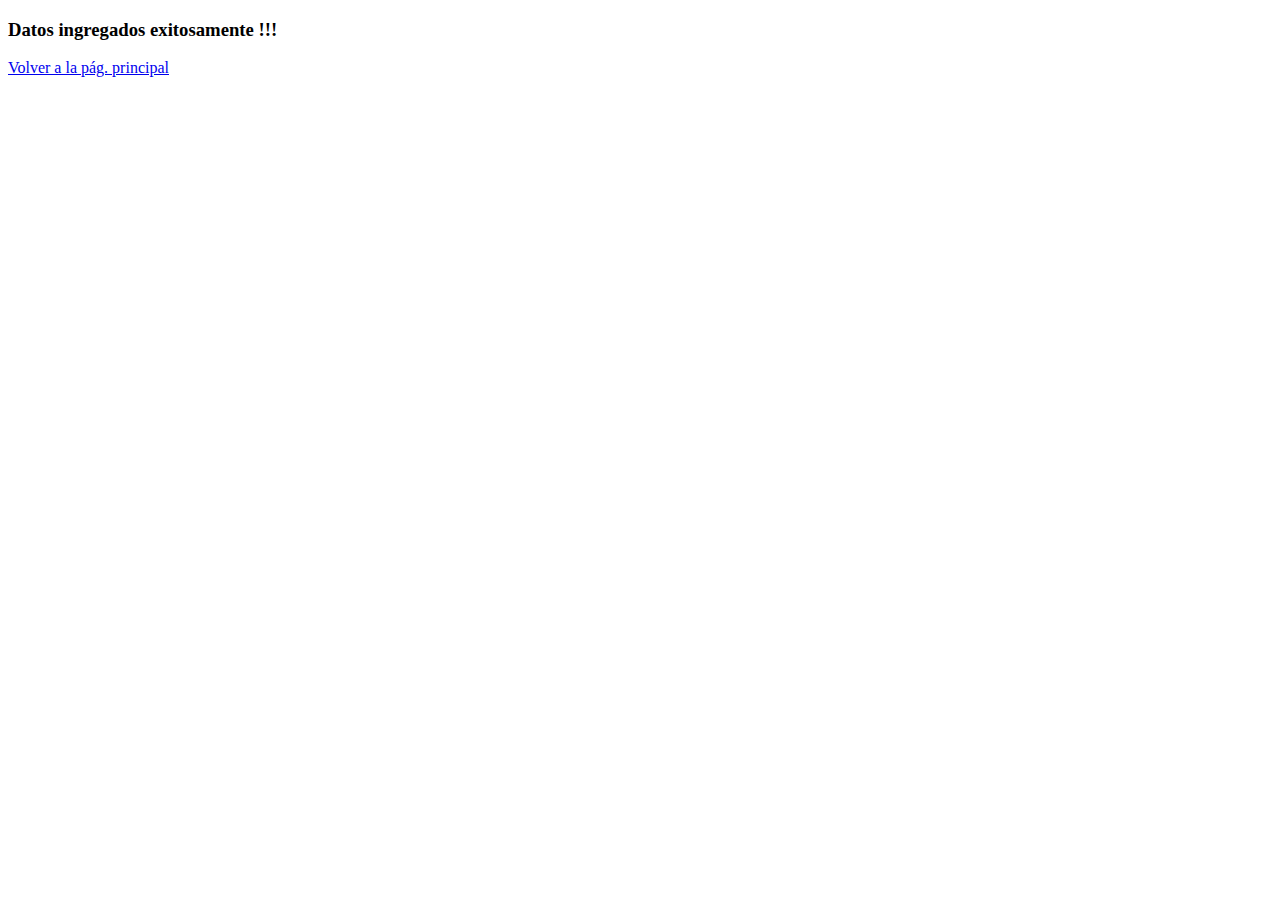
<file: form/respuesta.html>
<!DOCTYPE html>
<html lang="en">
<head>
    <meta charset="UTF-8">
    <meta name="viewport" content="width=device-width, initial-scale=1.0">
    <title>Datos ingresados exitosamente</title>
</head>
<body>
    <h3>Datos ingregados exitosamente !!!</h3>
    <div>
        <a href="../index.html">Volver a la pág. principal</a>
    </div>
</body>
</html>
</file>
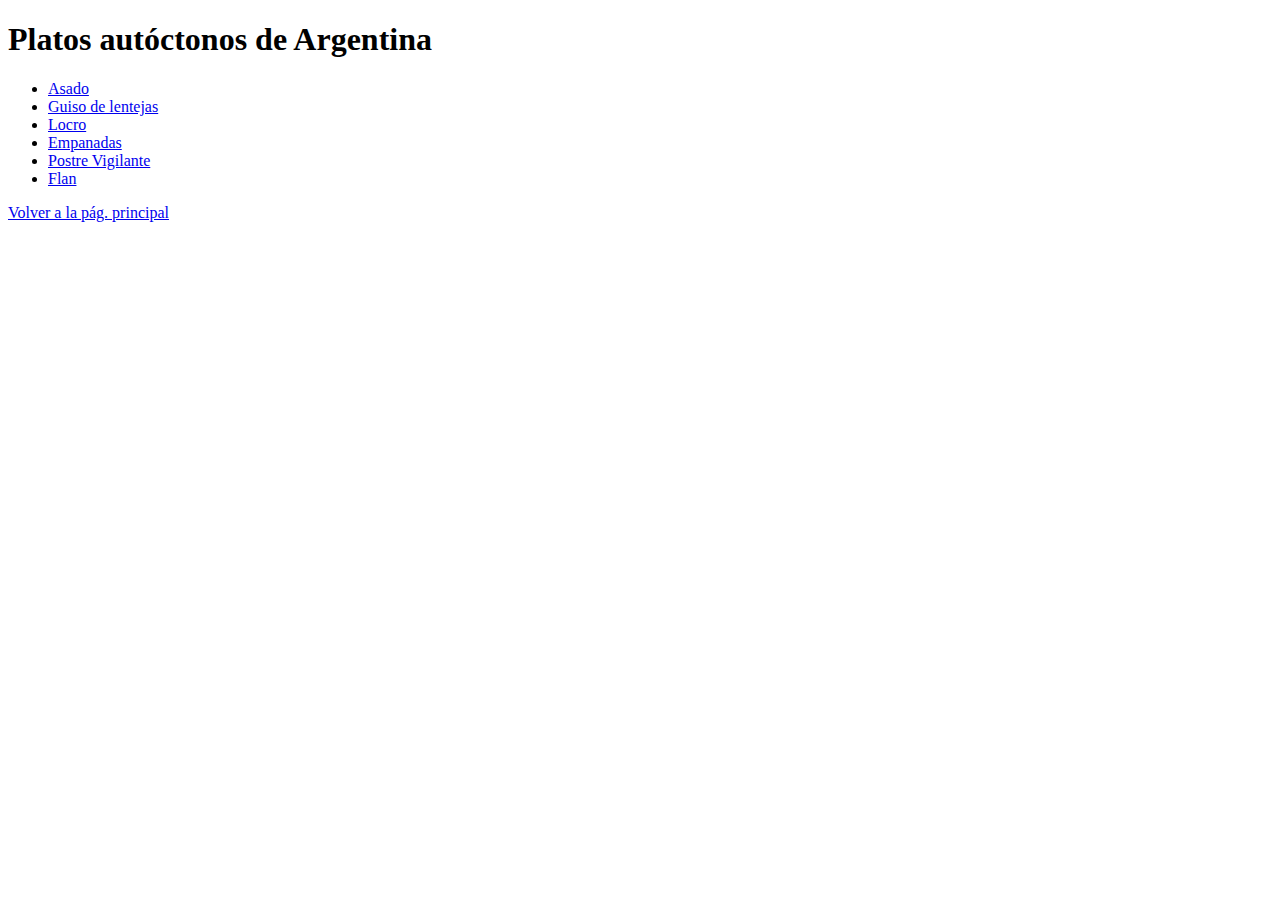
<file: sitios/argentina.html>
<!DOCTYPE html>
<html lang="en">
<head>
    <meta charset="UTF-8">
    <meta name="viewport" content="width=device-width, initial-scale=1.0">
    <title>Argentina</title>
</head>
<body>
    <header>
        <h1>Platos autóctonos de Argentina</h1>
            <div>
            <ul>
                <li><a href="./recetas_arg/asado.html">Asado</a></li>
                <li><a href="./recetas_arg/guiso_ de_ lentejas.html">Guiso de lentejas</a></li>
                <li><a href="#">Locro</a></li>
                <li><a href="#">Empanadas</a></li>
                <li><a href="#">Postre Vigilante</a></li>
                <li><a href="#">Flan</a></li>
            </ul>
        </div>
        <div>
            <a href="../index.html">Volver a la pág. principal</a>
        </div>    
    </header>
</body>
</html>
</file>
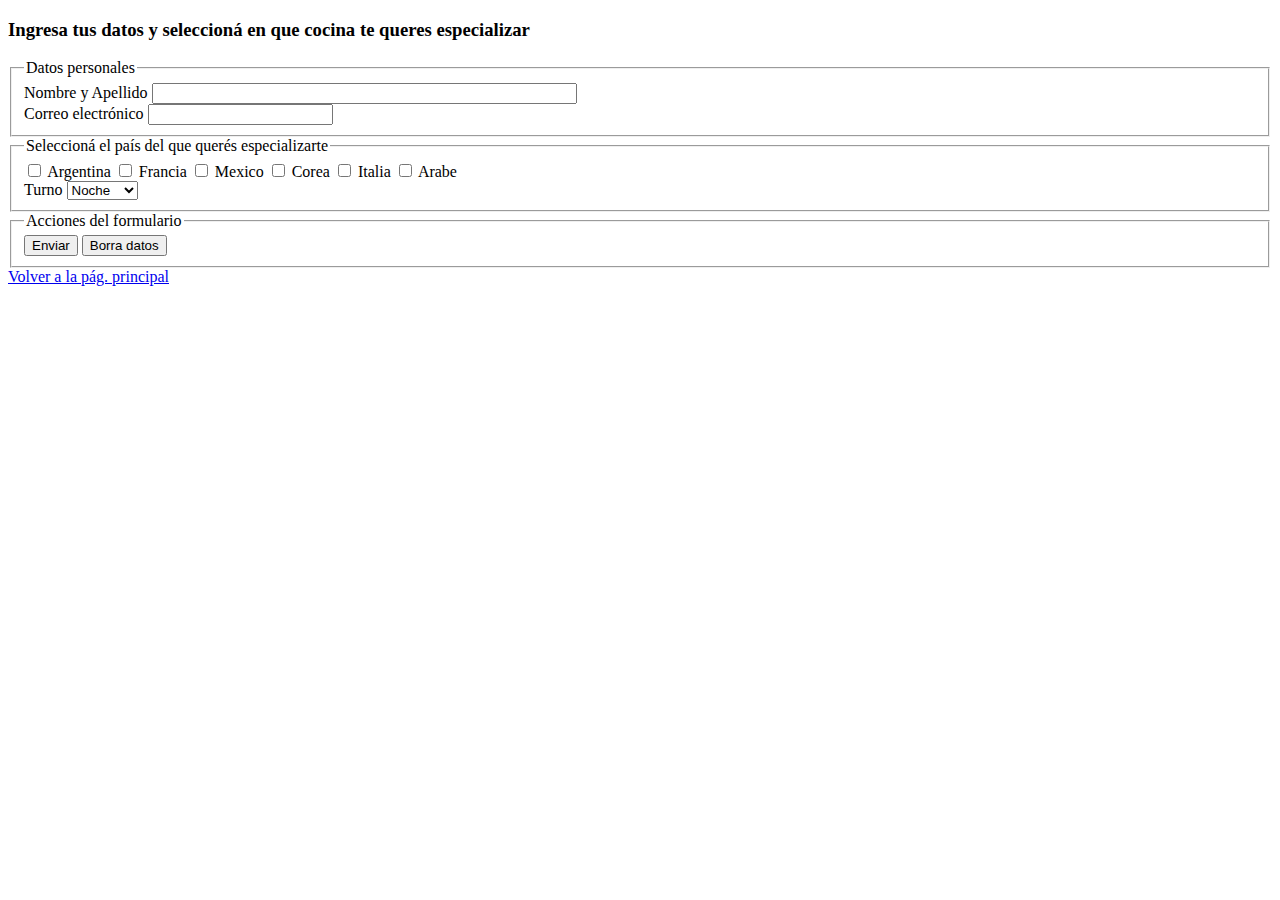
<file: sitios/form.html>
<!DOCTYPE html>
<html lang="en">
<head>
    <meta charset="UTF-8">
    <meta name="viewport" content="width=device-width, initial-scale=1.0">
    <title>Document</title>
</head>
<body>
  <section>
    <div>
        <h3>Ingresa tus datos y seleccioná en que cocina te queres especializar</h3>
    </div>
    <form action="../form/respuesta.html">
        <fieldset>
            <legend>Datos personales</legend>
            <label for="nombre">Nombre y Apellido </label>
            <input name="nombre" type="text" size="50">
            <br>
            <label for="correo">Correo electrónico</label>
            <input type="email" name="correo">
        </fieldset>
        <fieldset>
            <legend>Seleccioná el país del que querés especializarte</legend>
            <input type="checkbox" name="opcion1">
            <label for="opcion1">Argentina</label>
            <input type="checkbox" name="opcion2">
            <label for="opcion2">Francia</label>
            <input type="checkbox" name="opcion3">
            <label for="opcion3">Mexico</label>
            <input type="checkbox" name="opcion4">
            <label for="opcion4">Corea</label>
            <input type="checkbox" name="opcion5">
            <label for="opcion5">Italia</label>
            <input type="checkbox" name="opcion6">
            <label for="opcion6">Arabe</label>
            <br>
            <label for="turno">Turno</label>
            <select name="turno">
                <option value="valor1">Mañana</option>
                <option value="valor2">Tarde</option>
                <option value="valor3" selected="true">Noche</option>
            </select>
        </fieldset>
        <fieldset>
            <legend>Acciones del formulario</legend>
            <input type="submit" value="Enviar">    <!--NO PUEDE FALTAR-->
            <input type="reset" value="Borra datos">
        </fieldset>
    </form>
  </section>
  <section>
    <a href="../index.html">Volver a la pág. principal</a>
  </section>
</body>
</html>
</file>
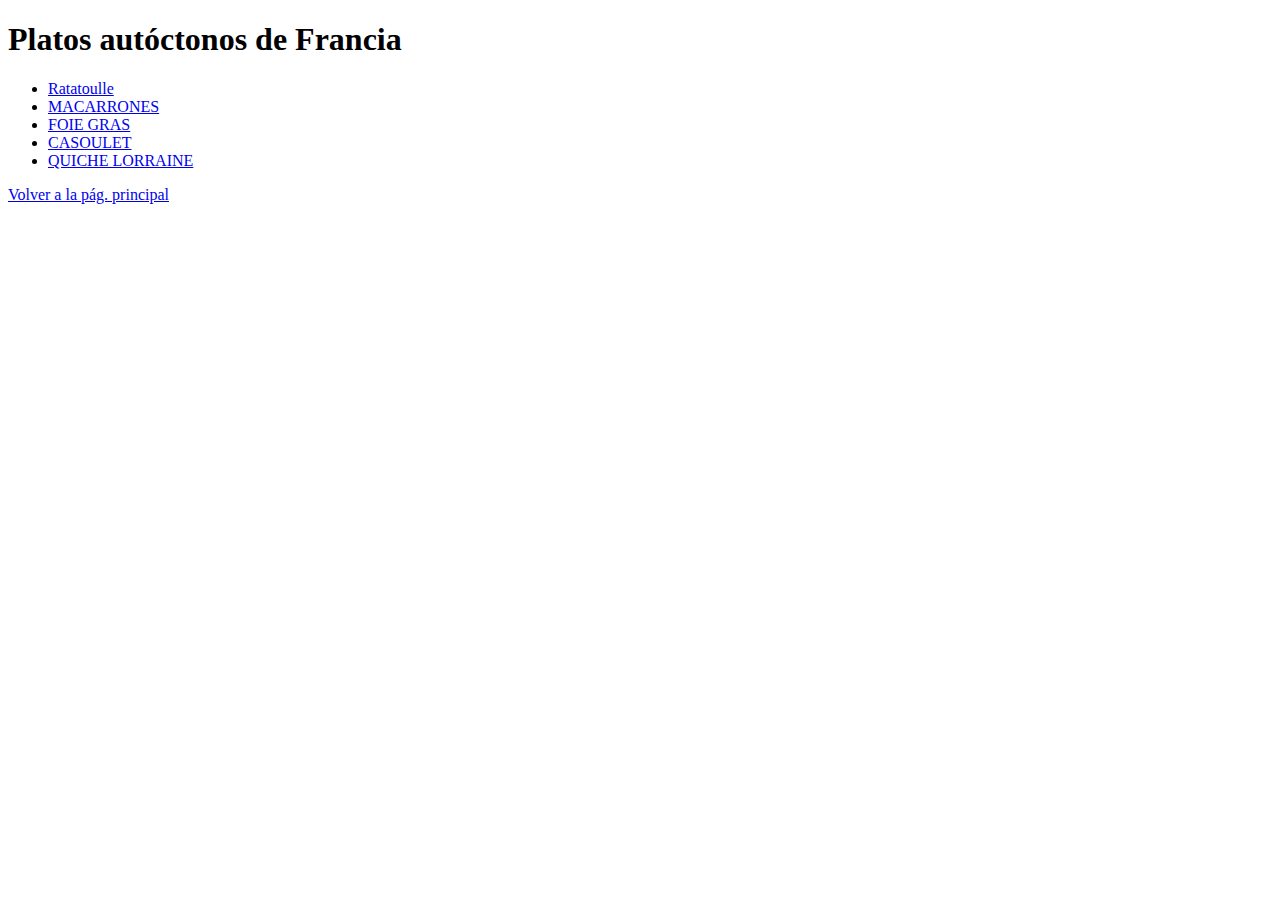
<file: sitios/francia.html>
<!DOCTYPE html>
<html lang="en">
<head>
    <meta charset="UTF-8">
    <meta name="viewport" content="width=device-width, initial-scale=1.0">
    <title>Francia</title>
</head>
<body>
    <header>
        <h1>Platos autóctonos de Francia</h1>
            <div>
            <ul>
                <li><a href="#">Ratatoulle</a></li>
                <li><a href="#">MACARRONES</a></li>
                <li><a href="#">FOIE GRAS</a></li>
                <li><a href="#">CASOULET</a></li>
                <li><a href="#">QUICHE LORRAINE</a></li>
            </ul>
        </div>
        <div>
            <a href="../index.html">Volver a la pág. principal</a>
        </div>    
    </header>
</body>
</html>
</file>
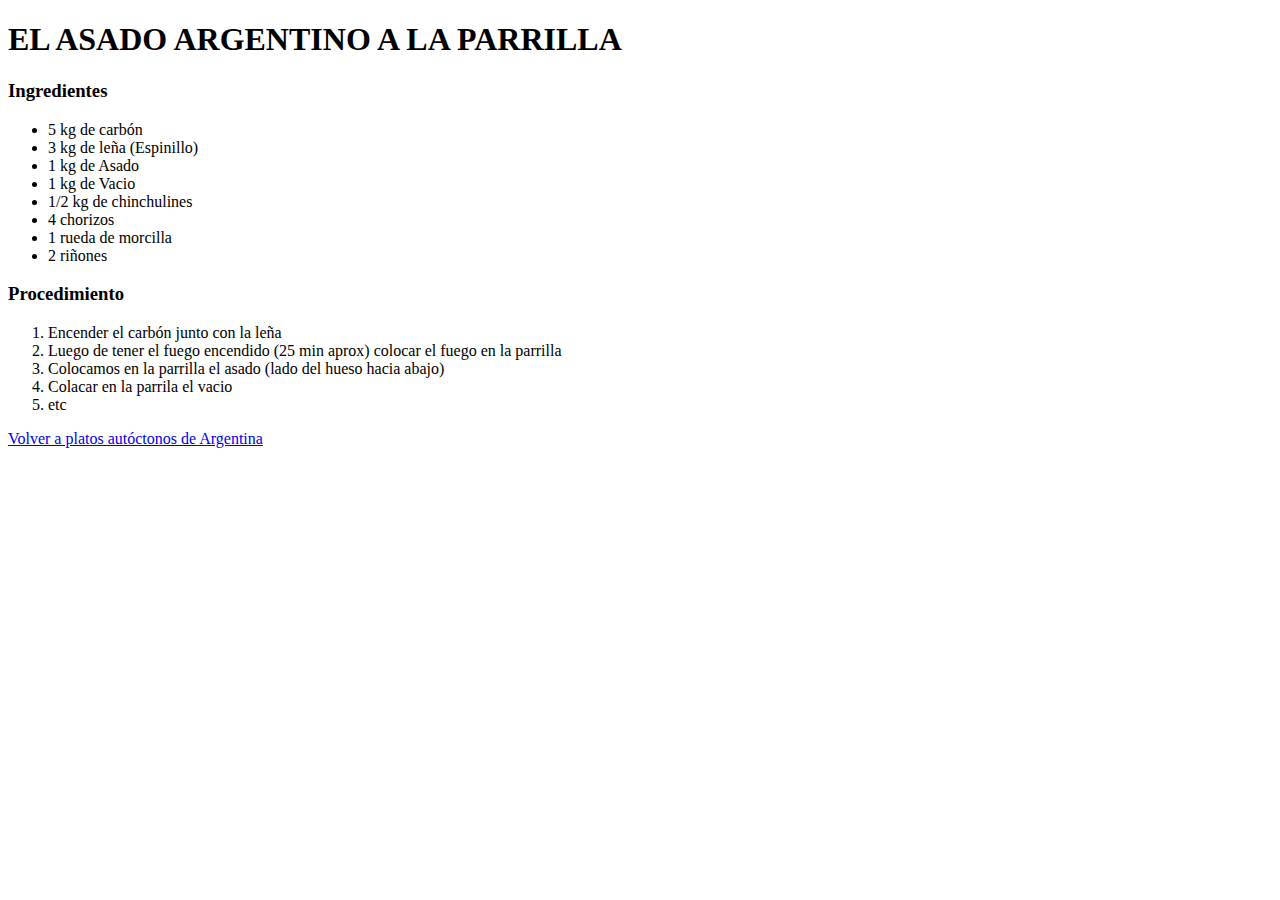
<file: sitios/recetas_arg/asado.html>
<!DOCTYPE html>
<html lang="en">
<head>
    <meta charset="UTF-8">
    <meta name="viewport" content="width=device-width, initial-scale=1.0">
    <title>Asado</title>
</head>
<body>
    <h1>EL ASADO ARGENTINO A LA PARRILLA</h1>
        <h3>Ingredientes</h3>
    <div>
        <ul>
            <li>5 kg de carbón</li>
            <li>3 kg de leña (Espinillo)</li>
            <li>1 kg de Asado</li>
            <li>1 kg de Vacio</li>
            <li>1/2 kg de chinchulines</li>
            <li>4 chorizos</li>
            <li>1 rueda de morcilla</li>
            <li>2 riñones</li>
        </ul>
    </div>
    <div>
        <h3>Procedimiento</h3> 
        <ol>
            <li>Encender el carbón junto con la leña</li>
            <li>Luego de tener el fuego encendido (25 min aprox) colocar el fuego en la parrilla </li>
            <li>Colocamos en la parrilla el asado (lado del hueso hacia abajo)</li>
            <li>Colacar en la parrila el vacio</li>
            <li>etc</li>
        </ol>    
    </div>

    <a href="../argentina.html">Volver a platos autóctonos de Argentina</a>    
</body>
</html>
</file>
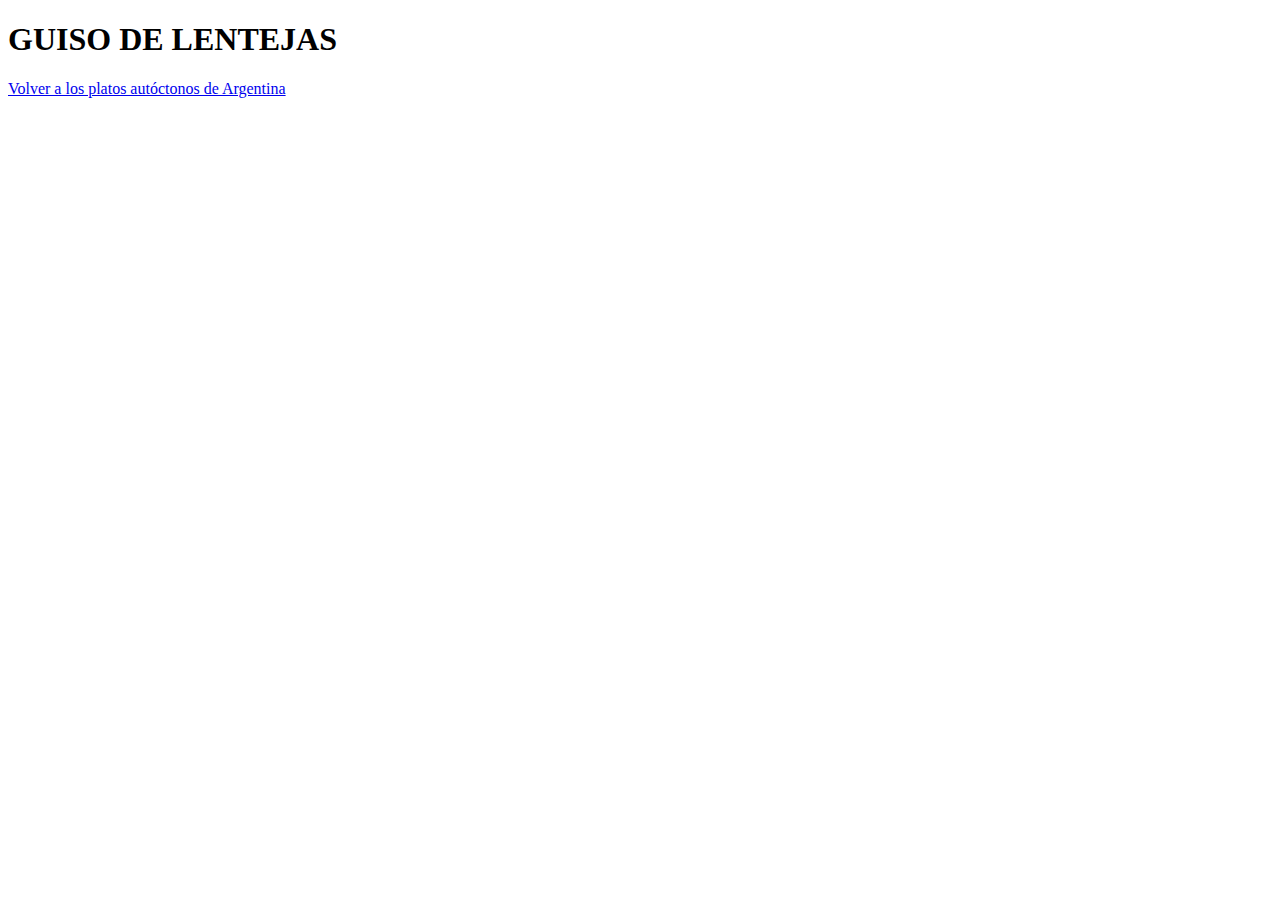
<file: sitios/recetas_arg/guiso_ de_ lentejas.html>
<!DOCTYPE html>
<html lang="en">
<head>
    <meta charset="UTF-8">
    <meta name="viewport" content="width=device-width, initial-scale=1.0">
    <title>Guiso_de_lentejas</title>
</head>
<body>
    <h1>GUISO DE LENTEJAS</h1>
    <ol></ol>

    <a href="../argentina.html">Volver a los platos autóctonos de Argentina</a>
</body>
</html>
</file>
